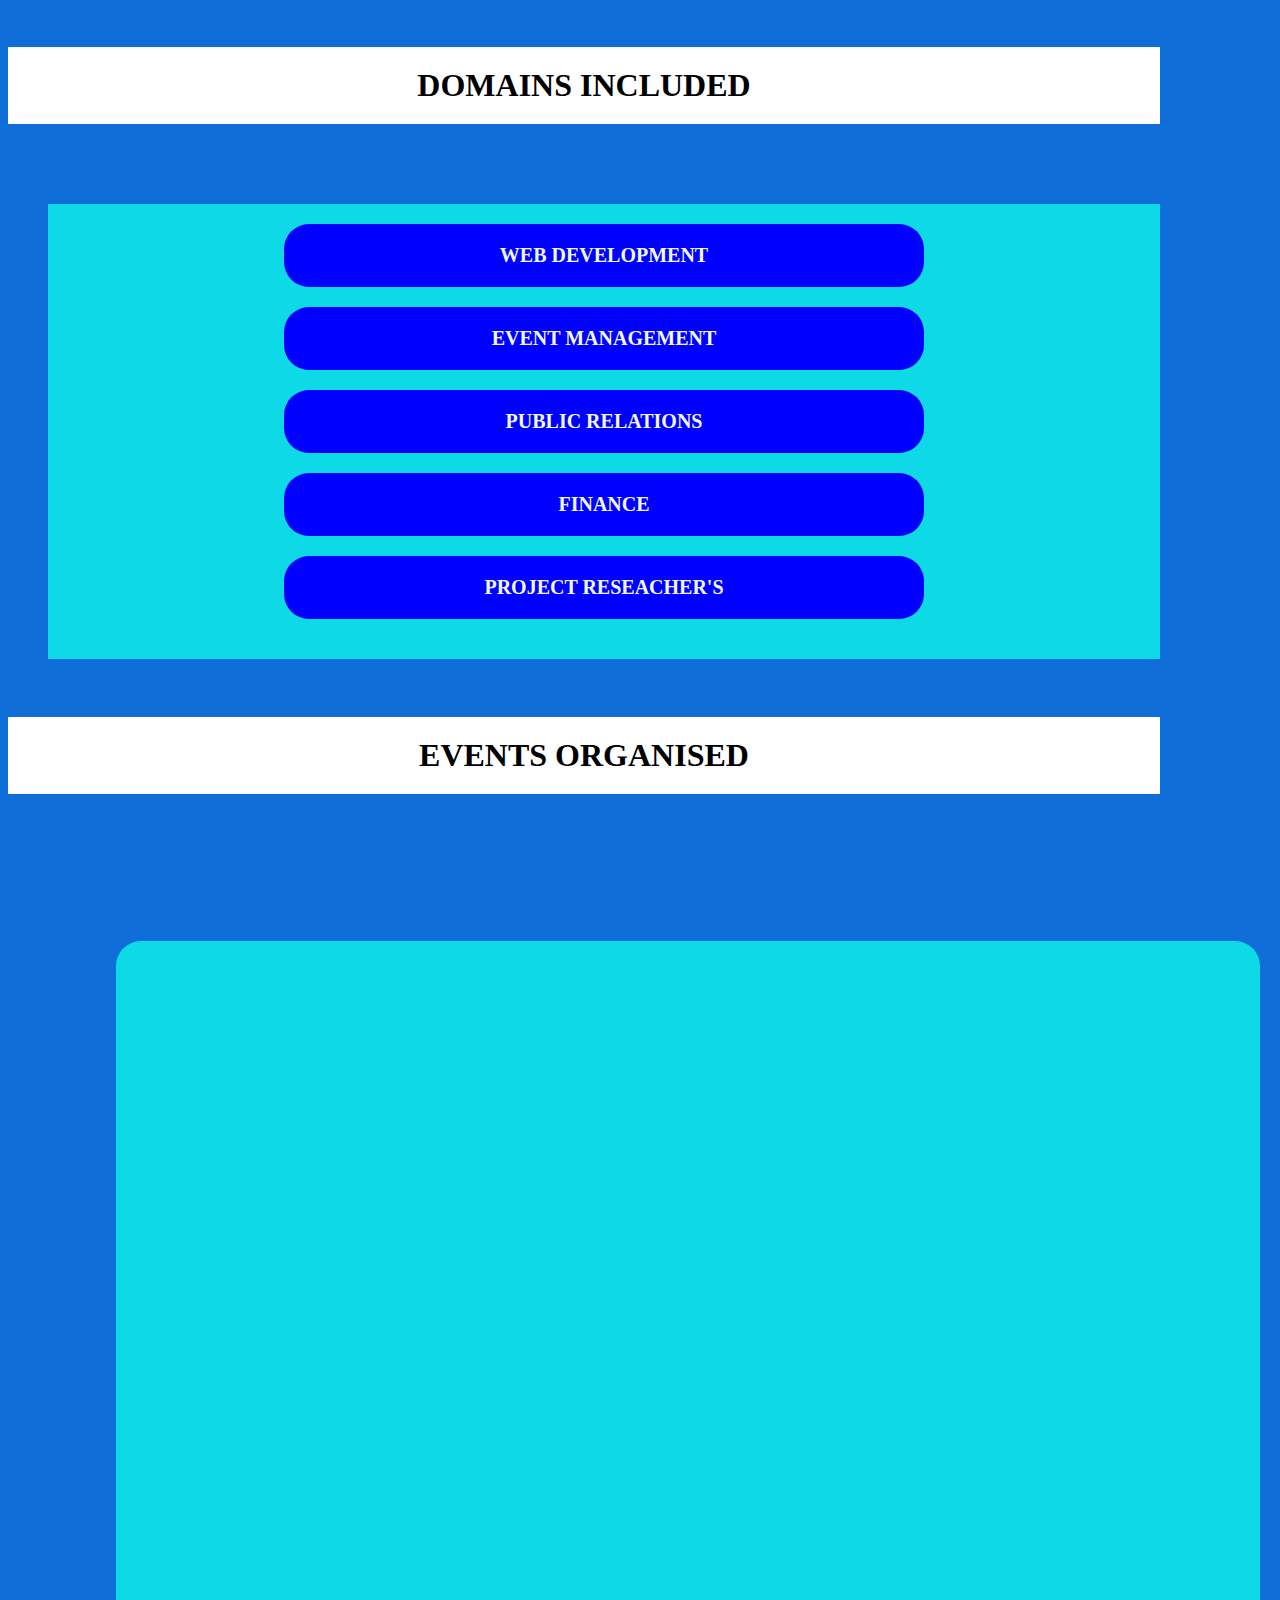
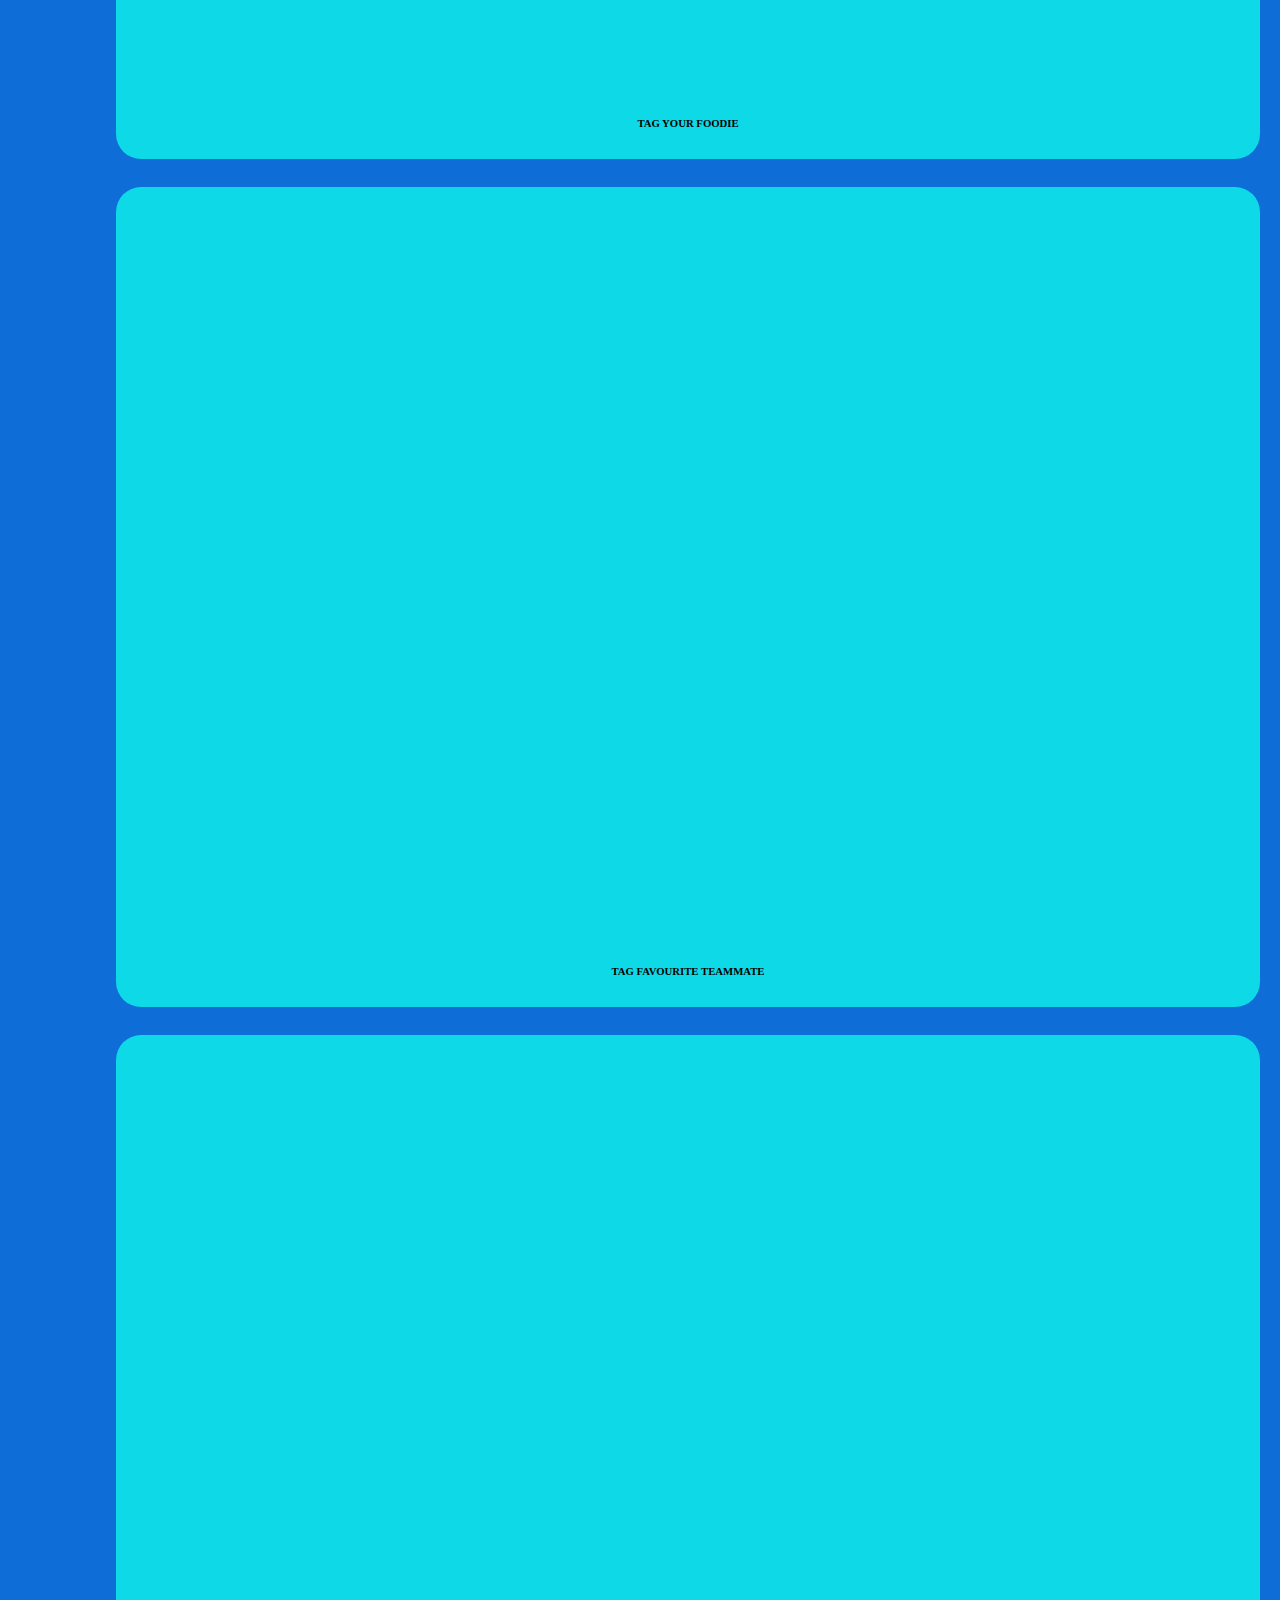
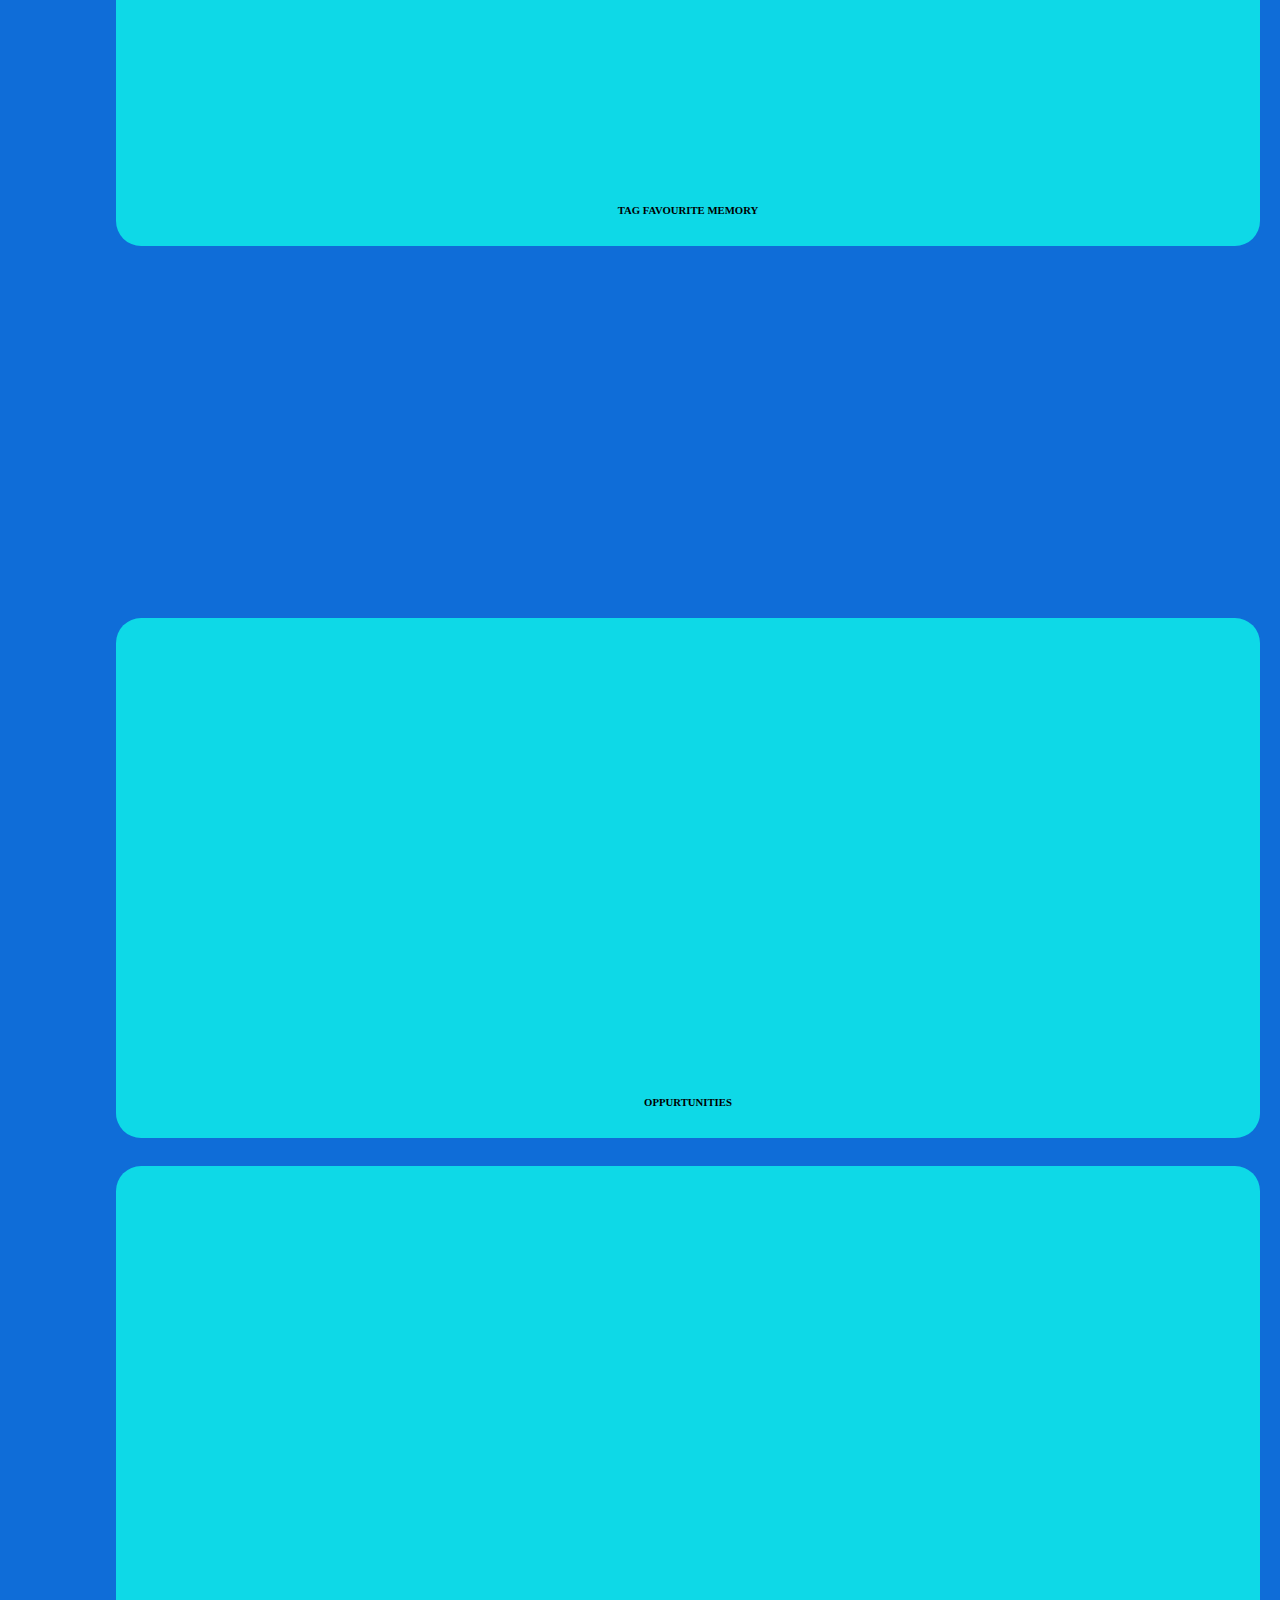
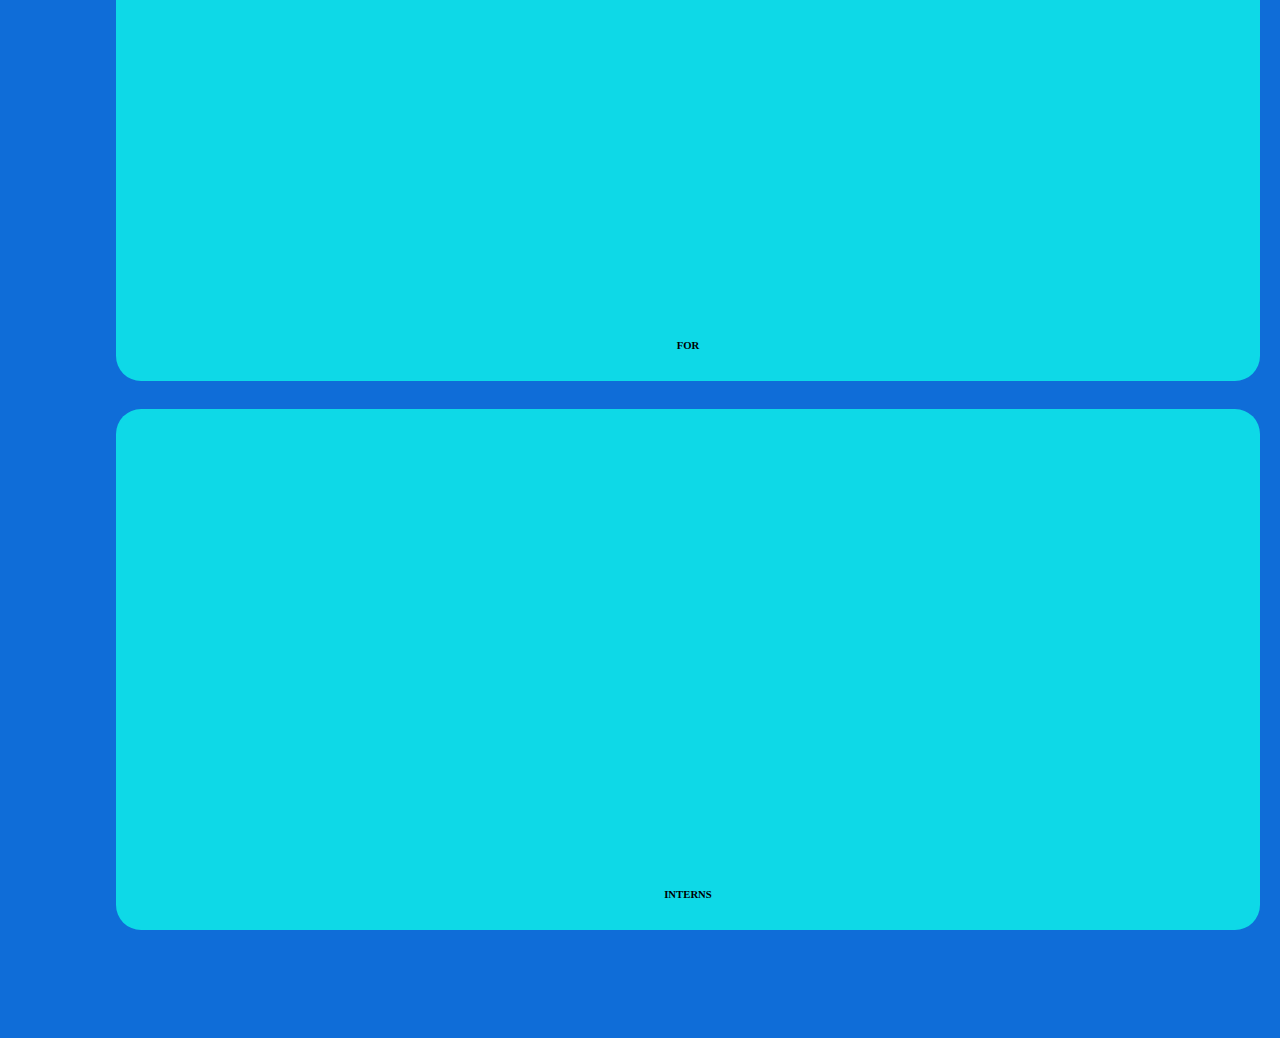
<file: activity.html>
<!DOCTYPE html>
<html lang="en">

<head>
    <meta charset="UTF-8">
    <link rel="stylesheet" href="activity.css">
    <meta http-equiv="X-UA-Compatible" content="IE=edge">
    <link href="https://cdn.jsdelivr.net/npm/bootstrap@5.0.2/dist/css/bootstrap.min.css" rel="stylesheet"
        integrity="sha384-EVSTQN3/azprG1Anm3QDgpJLIm9Nao0Yz1ztcQTwFspd3yD65VohhpuuCOmLASjC" crossorigin="anonymous">
    <meta name="viewport" content="width=device-width, initial-scale=1.0">
    <title>Document</title>
    <link rel="stylesheet" href="https://unpkg.com/aos@next/dist/aos.css">
</head>

<body style="background-color: rgb(15,109,216);"><br>
    <h1 style="text-align: center;margin-bottom: 80px;background-color: white;padding: 20px;" data-aos="zoom-in">
        DOMAINS
        INCLUDED
    </h1>
    <div class="allint">
        <div class="domains" data-aos="fade-left">WEB DEVELOPMENT</div>
        <div class="domains" data-aos="fade-right">EVENT MANAGEMENT</div>
        <div class="domains" data-aos="fade-left">PUBLIC RELATIONS</div>
        <div class="domains" data-aos="fade-right">FINANCE</div>
        <div class="domains" data-aos="fade-right">PROJECT RESEACHER'S</div>
    </div><br><br>
    <h1 style="text-align: center;padding: 20px;background-color:#fff;" data-aos="zoom-in">EVENTS ORGANISED</h1><br>
    <div class="events row">
        <div class="eve col-sm-3">
            <img data-aos="flip-left" src="foodie.jpeg" class="img-fluid" alt=""><br><br>
            <h6>TAG YOUR FOODIE</h6>
        </div>
        <div class="eve col-sm-3">
            <img data-aos="flip-right" src="teammate.jpeg" class="img-fluid" alt=""><br><br>
            <h6>TAG FAVOURITE TEAMMATE</h6>
        </div>
        <div class="eve col-sm-3">
            <img data-aos="flip-left" src="memory.jpeg" class="img-fluid" alt=""><br><br>
            <h6>TAG FAVOURITE MEMORY</h6>
        </div>
    </div><br>
    <!-- <div><div class="row"></div></div> -->
    <!-- <div class="row">
        <div class="col-sm-3">
            <img src="week1.jpeg" alt="">
        </div>
    </div> -->

    <h1 style="text-align: center;padding: 20px;background-color:#fff;" data-aos="zoom-in">OPPURTUNITIES</h1><br>
    <div class="row events">
        <div class="eve col-sm-3">
            <img data-aos="flip-left" src="week1.jpeg" class="img-fluid" alt=""><br><br>
            <h6>OPPURTUNITIES</h6>
        </div>
        <div class="eve  col-sm-3">
            <img data-aos="flip-right" src="week2.jpeg" class="img-fluid" alt=""><br><br>
            <h6>FOR</h6>
        </div>
        <div class="eve col-sm-3">
            <img data-aos="flip-left" src="week3.jpeg" class="img-fluid" alt=""><br><br>
            <h6>INTERNS</h6>
        </div>
    </div>
    <script src="https://cdn.jsdelivr.net/npm/@popperjs/core@2.9.2/dist/umd/popper.min.js"
        integrity="sha384-IQsoLXl5PILFhosVNubq5LC7Qb9DXgDA9i+tQ8Zj3iwWAwPtgFTxbJ8NT4GN1R8p"
        crossorigin="anonymous"></script>
    <script src="https://cdn.jsdelivr.net/npm/bootstrap@5.0.2/dist/js/bootstrap.min.js"
        integrity="sha384-cVKIPhGWiC2Al4u+LWgxfKTRIcfu0JTxR+EQDz/bgldoEyl4H0zUF0QKbrJ0EcQF"
        crossorigin="anonymous"></script>
    <script src="https://unpkg.com/aos@next/dist/aos.js"></script>
    <script>
        AOS.init({
            offset: 150,
            duration: 1500,
        });
    </script>
</body>

</html>
</file>
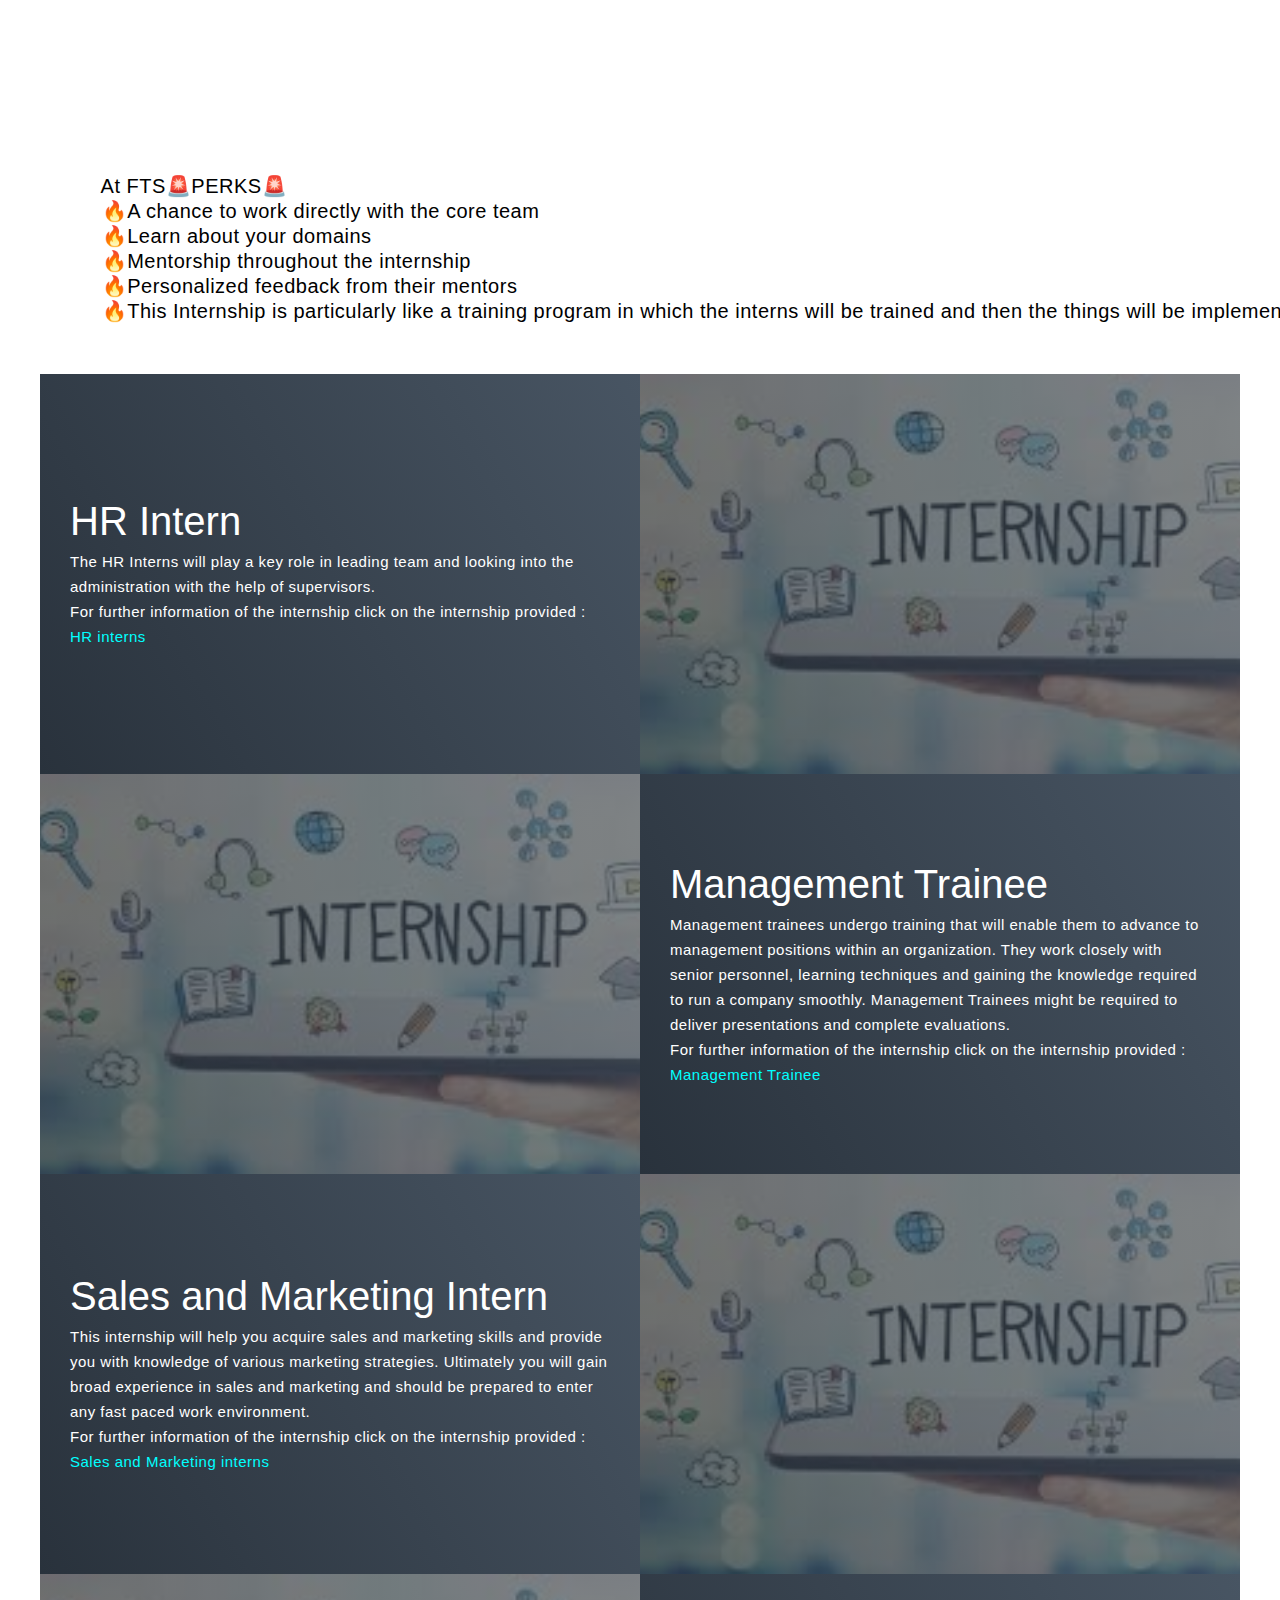
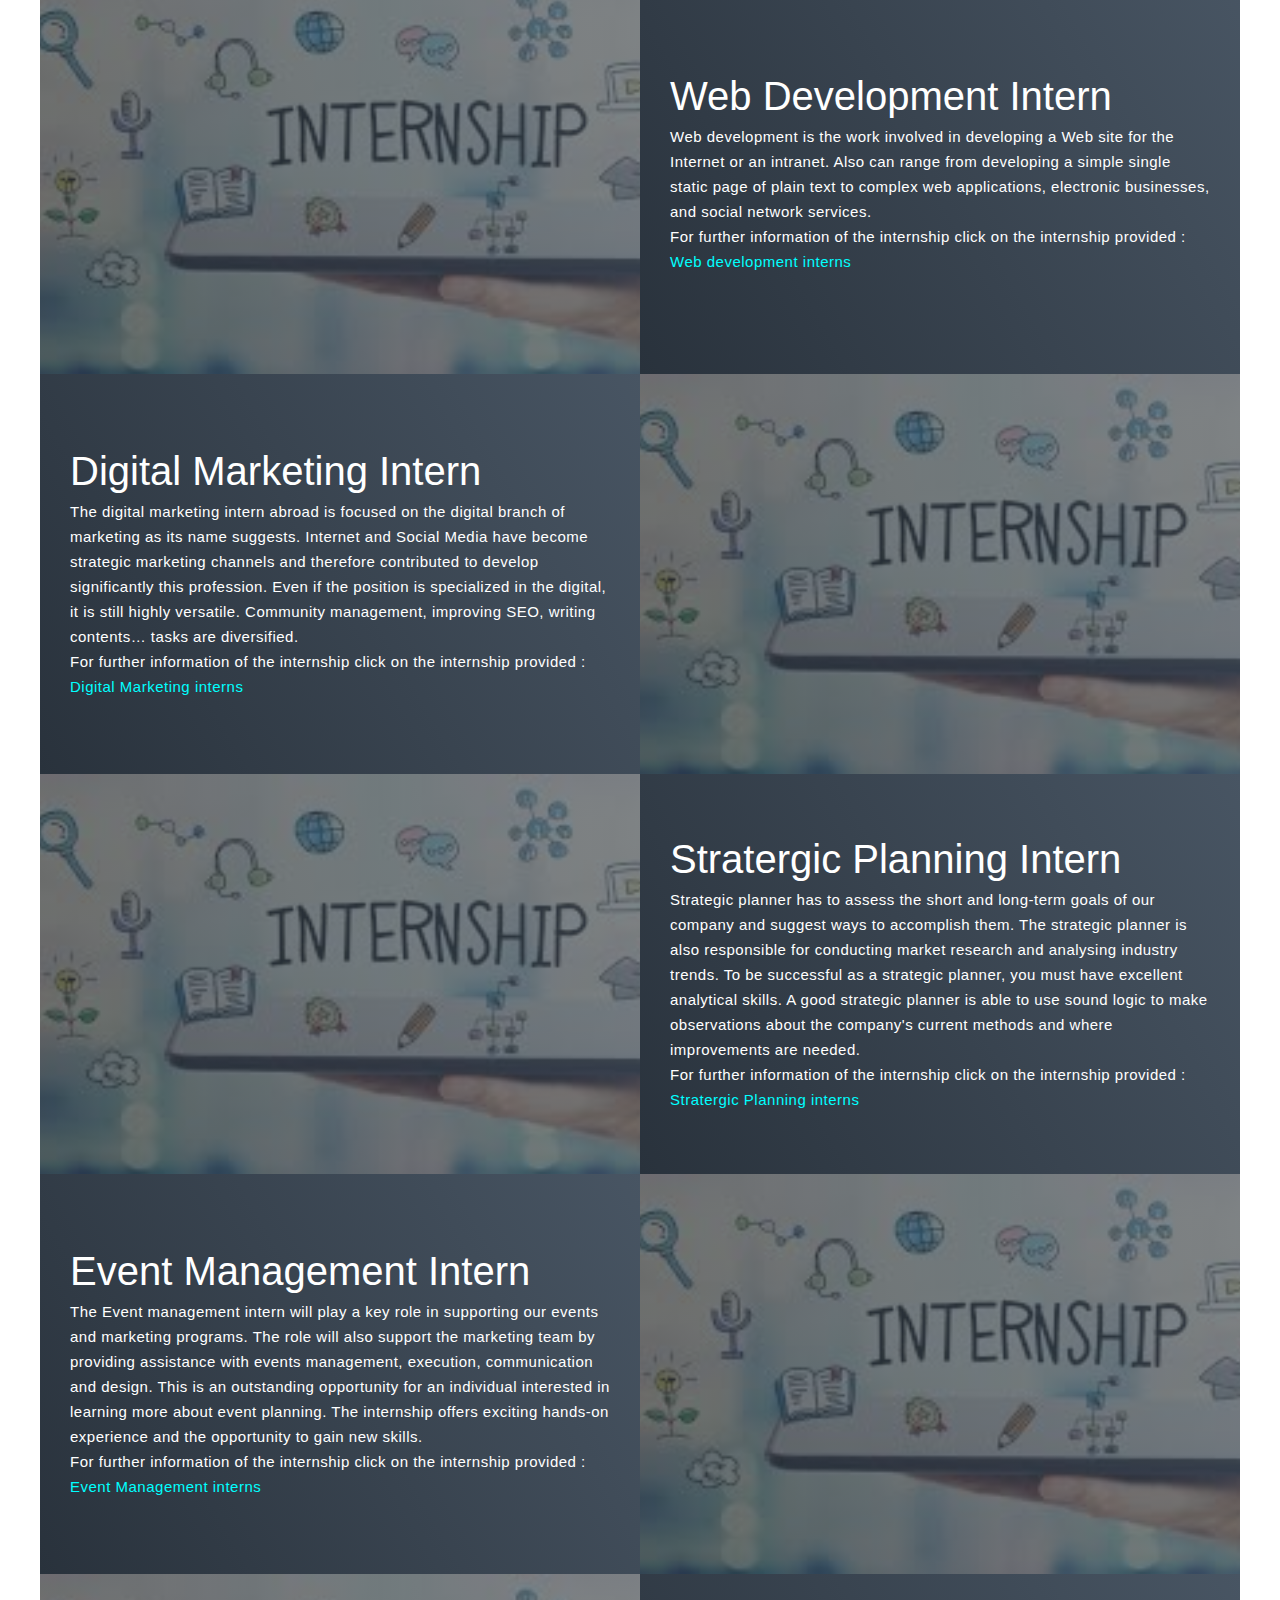
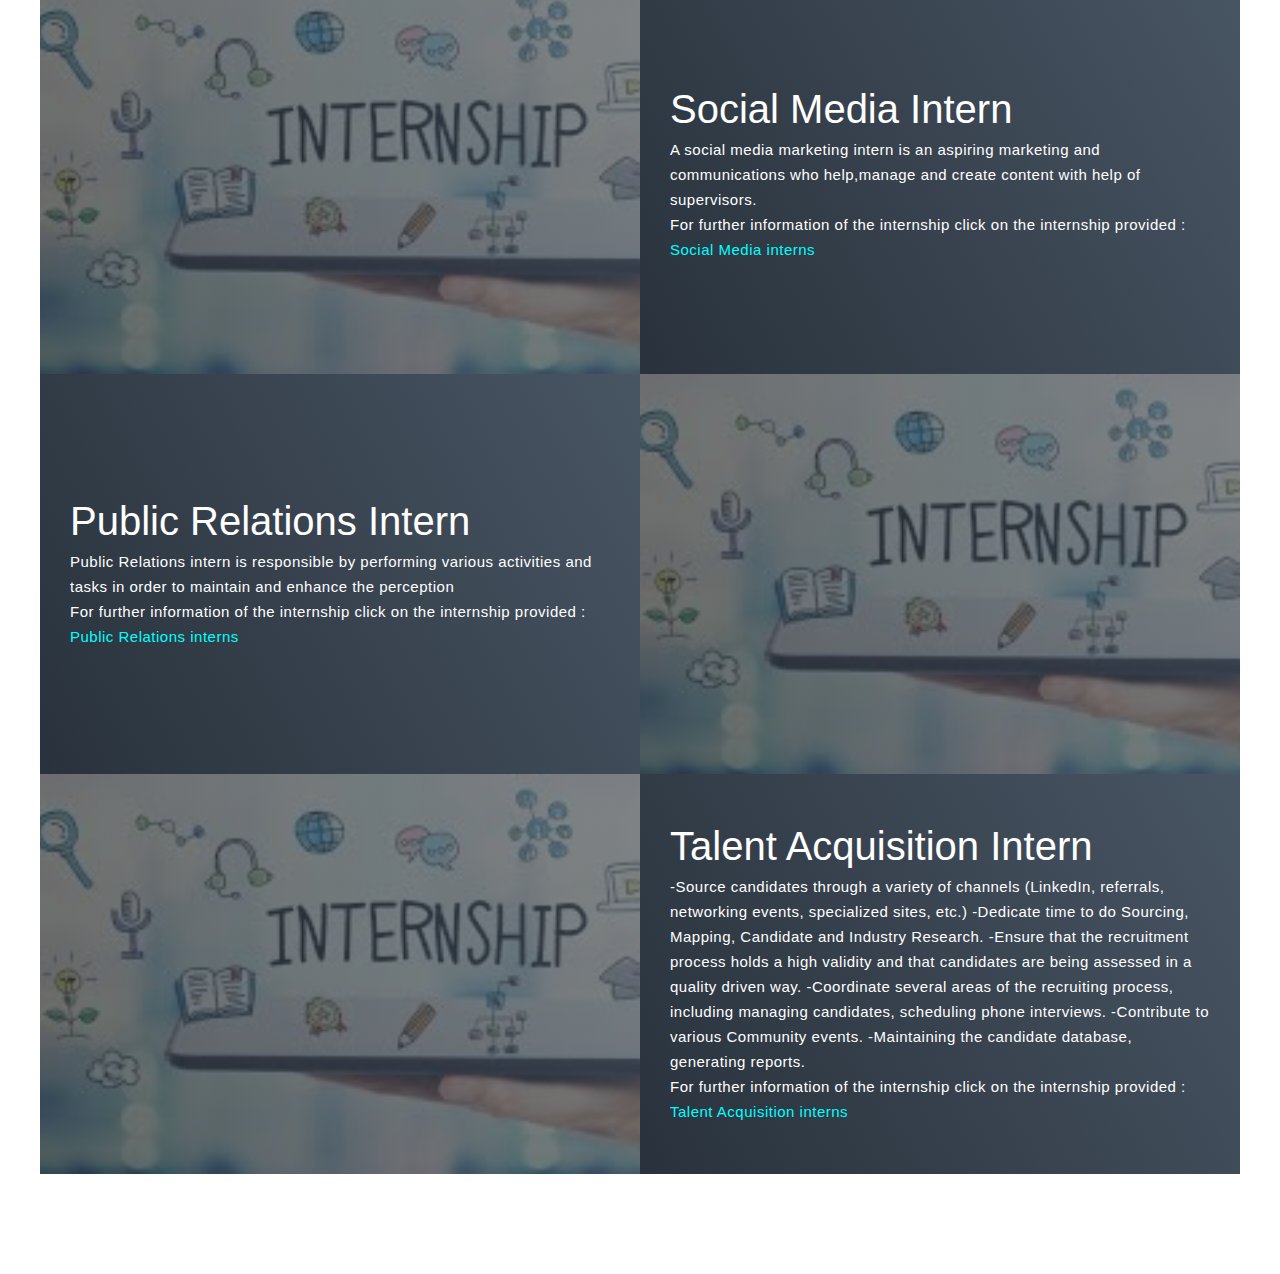
<file: career.html>
<!DOCTYPE html>
<html lang="en">

<head>
    <meta charset="UTF-8" />
    <link rel="stylesheet" href="career.css" />
    <meta http-equiv="X-UA-Compatible" content="IE=edge" />
    <meta name="viewport" content="width=device-width, initial-scale=1.0" />
    <title>Internship with FTS</title>
</head>

<body>
    <!-- internships Section -->
    <section id="internships">
        <div class="internships container">
            <div class="internships-header">
                <h1 class="section-title">Internship At FTS<span></span></h1>
                <pre>
                        At FTS🚨PERKS🚨
                        🔥A chance to work directly with the core team
                        🔥Learn about your domains
                        🔥Mentorship throughout the internship
                        🔥Personalized feedback from their mentors
                        🔥This Internship is particularly like a training program in which the interns will be trained and then the things will be implemented. 
                        </pre>
            </div>
            <div class="all-internships">
                <div class="internship-item">
                    <div class="internship-info">
                        <h1>HR Intern</h1>
                        <p>
                            The HR Interns will play a key role in leading team and looking into the administration with
                            the help of supervisors. <br>For further information of the internship click on the
                            internship provided : <a href="https://lnkd.in/enprQn3">HR interns</a>
                        </p>
                    </div>
                    <div class="internship-img">
                        <img src="./internship.jpg" alt="img">
                    </div>
                </div>
                <div class="internship-item">
                    <div class="internship-info">
                        <h1>Management Trainee</h1>
                        <p>
                            Management trainees undergo training that will enable them to advance to management
                            positions within an organization. They work closely with senior personnel, learning
                            techniques and gaining the knowledge required to run a company smoothly. Management Trainees
                            might be required to deliver presentations and complete evaluations.
                            <br>For further information of the internship click on the internship provided : <a
                                href="https://lnkd.in/eHhN8YS">Management Trainee</a>
                        </p>
                    </div>
                    <div class="internship-img">
                        <img src="./internship.jpg" alt="img">
                    </div>
                </div>
                <div class="internship-item">
                    <div class="internship-info">
                        <h1>Sales and Marketing Intern</h1>
                        <p>
                            This internship will help you acquire sales and marketing skills and provide you with
                            knowledge of various marketing strategies. Ultimately you will gain broad experience in
                            sales and marketing and should be prepared to enter any fast paced work environment.
                            <br>For further information of the internship click on the internship provided : <a
                                href="https://lnkd.in/eMmVX8p">Sales and Marketing interns</a>
                        </p>
                    </div>
                    <div class="internship-img">
                        <img src="./internship.jpg" alt="img">
                    </div>
                </div>
                <div class="internship-item">
                    <div class="internship-info">
                        <h1>Web Development Intern</h1>
                        <p>
                            Web development is the work involved in developing a Web site for the Internet or an
                            intranet. Also can range from developing a simple single static page of plain text to
                            complex web applications, electronic businesses, and social network services.

                            <br>For further information of the internship click on the internship provided : <a
                                href="https://lnkd.in/eFuZr5z">Web development interns</a>
                        </p>
                    </div>
                    <div class="internship-img">
                        <img src="./internship.jpg" alt="img">
                    </div>
                </div>
                <div class="internship-item">
                    <div class="internship-info">
                        <h1>Digital Marketing Intern</h1>
                        <p>
                            The digital marketing intern abroad is focused on the digital branch of marketing as its
                            name suggests. Internet and Social Media have become strategic marketing channels and
                            therefore contributed to develop significantly this profession. Even if the position is
                            specialized in the digital, it is still highly versatile. Community management, improving
                            SEO, writing contents… tasks are diversified.<br>For further information of the internship
                            click on the internship provided : <a href="https://lnkd.in/eFuZr5z">Digital Marketing
                                interns</a>
                        </p>
                    </div>
                    <div class="internship-img">
                        <img src="./internship.jpg" alt="img">
                    </div>
                </div>
                <div class="internship-item">
                    <div class="internship-info">
                        <h1>Stratergic Planning Intern</h1>
                        <p>
                            Strategic planner has to assess the short and long-term goals of our company and suggest
                            ways to accomplish them. The strategic planner is also responsible for conducting market
                            research and analysing industry trends.
                            To be successful as a strategic planner, you must have excellent analytical skills. A good
                            strategic planner is able to use sound logic to make observations about the company's
                            current methods and where improvements are needed.<br>For further information of the
                            internship click on the internship provided : <a href="https://lnkd.in/eURpXTm">Stratergic
                                Planning interns</a>
                        </p>
                    </div>
                    <div class="internship-img">
                        <img src="./internship.jpg" alt="img">
                    </div>
                </div>
                <div class="internship-item">
                    <div class="internship-info">
                        <h1>Event Management Intern</h1>
                        <p>
                            The Event management intern will play a key role in supporting our events and marketing
                            programs. The role will also support the marketing team by providing assistance with events
                            management, execution, communication and design. This is an outstanding opportunity for an
                            individual interested in learning more about event planning. The internship offers exciting
                            hands-on experience and the opportunity to gain new skills.<br>For further information of
                            the internship click on the internship provided : <a href="https://lnkd.in/ehXmAPQ">Event
                                Management interns</a>
                        </p>
                    </div>
                    <div class="internship-img">
                        <img src="./internship.jpg" alt="img">
                    </div>
                </div>
                <div class="internship-item">
                    <div class="internship-info">
                        <h1>Social Media Intern</h1>
                        <p>
                            A social media marketing intern is an aspiring marketing and communications who help,manage
                            and create content with help of supervisors.<br>For further information of the internship
                            click on the internship provided : <a href="https://lnkd.in/dwRVGGF">Social Media
                                interns</a>
                        </p>
                    </div>
                    <div class="internship-img">
                        <img src="./internship.jpg" alt="img">
                    </div>
                </div>
                <div class="internship-item">
                    <div class="internship-info">
                        <h1>Public Relations Intern</h1>
                        <p>
                            Public Relations intern is responsible by performing various activities and tasks in order
                            to maintain and enhance the perception<br>For further information of the internship click on
                            the internship provided : <a href="https://lnkd.in/dAwWR2j">Public Relations interns</a>
                        </p>
                    </div>
                    <div class="internship-img">
                        <img src="./internship.jpg" alt="img">
                    </div>
                </div>

                <div class="internship-item">
                    <div class="internship-info">
                        <h1>Talent Acquisition Intern</h1>
                        <p>
                            -Source candidates through a variety of channels (LinkedIn, referrals, networking events,
                            specialized sites, etc.)

                            -Dedicate time to do Sourcing, Mapping, Candidate and Industry Research.

                            -Ensure that the recruitment process holds a high validity and that candidates are being
                            assessed in a quality driven way.

                            -Coordinate several areas of the recruiting process, including managing candidates,
                            scheduling phone interviews.

                            -Contribute to various Community events.

                            -Maintaining the candidate database, generating reports.

                            <br>For further information of the internship click on the internship provided : <a
                                href="https://lnkd.in/dZimuaa">Talent Acquisition interns</a>
                        </p>
                    </div>
                    <div class="internship-img">
                        <img src="./internship.jpg" alt="img">
                    </div>
                </div>
            </div>
        </div>
    </section>
    <!-- End internships Section -->
</body>

</html>
</file>
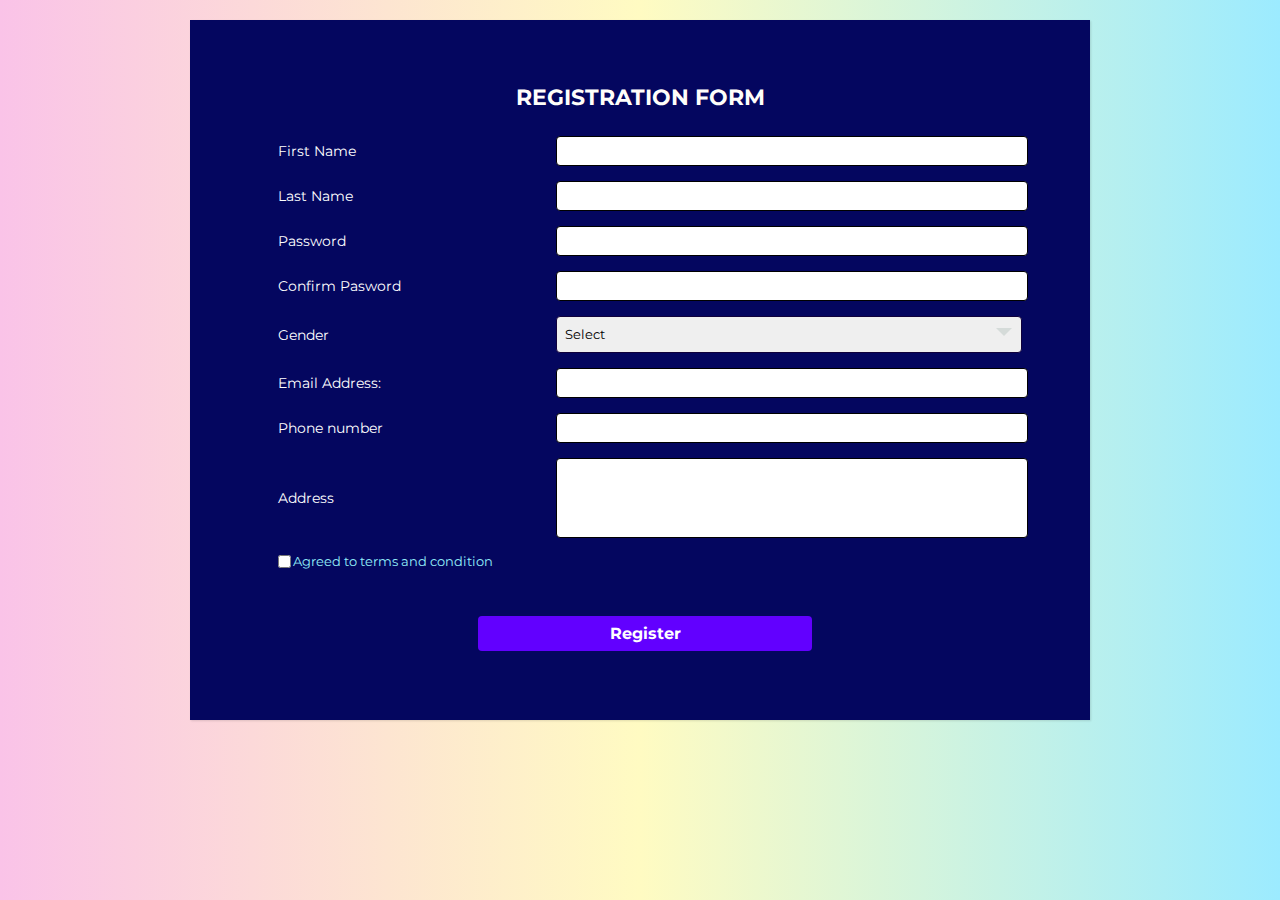
<file: sign.html>
<!DOCTYPE html>
<html lang="en">

<head>
    <meta charset="UTF-8">
    <meta name="viewport" content="width=device-width, initial-scale=1.0">
    <title>Document</title>
    <link href="sign.css" rel="stylesheet">
</head>

<body>
    <div class="wrapper">
        <div class="title">
            Registration form
        </div>
        <div class="form">
            <div class="input_field">
                <label>First Name</label>
                <input type="text" class="input">
            </div>
            <div class="input_field">
                <label>Last Name</label>
                <input type="text" class="input">
            </div>
            <div class="input_field">
                <label>Password</label>
                <input type="password" class="input">
            </div>
            <div class="input_field">
                <label>Confirm Pasword</label>
                <input type="password" class="input">
            </div>
            <div class="input_field">
                <label>Gender</label>
                <div class="custom_select">
                    <select>
                        <option value="">Select</option>
                        <option value="male">Male</option>
                        <option value="female">Female</option>
                    </select>
                </div>
            </div>
            <div class="input_field">
                <label>Email Address:</label>
                <input type="email" class="input">
            </div>
            <div class="input_field">
                <label>Phone number</label>
                <input type="text" class="input">
            </div>
            <div class="input_field">
                <label>Address</label>
                <textarea class="textarea"></textarea>
            </div>
            <div class="input_field terms">
                <label class="check">
                    <input type="checkbox" class="checkbox">
                    <span class="checkmark"></span>
                </label>
                <p>Agreed to terms and condition</p>
            </div>
            <div class="input_field">
                <input type="submit" value="Register"
                    onclick="alert('THANKYOU FOR FILLING THE FORM. WE WILL CONTACT YOU SOON.')" class="btn">
            </div>
        </div>
    </div>
</body>

</html>
</file>
<file: activity.css>
*
{
    box-sizing: border-box;
    /* background: rgb(72, 226, 247); */
}
body
{
    width: 90vw;
    height:auto;
    background: rgb(72, 226, 247);
    font-style: cursive;
    background: url("bg.jpeg") no-repeat cover ;
}
.domains
{
    /* border:1px solid black; */
    border-radius: 25px;
    padding: 20px;
    margin-left:auto;
    margin-right: auto;
    margin-bottom: 20px;
    /* margin-top: 10px; */
    text-align: center;
    width: 50vw;
    font-size: 20px;
    font-style: cursive;
    background-color: blue;
    color: aliceblue;
    font-weight: bold;
}
.allint
{
    height: auto;
    width:auto;
    /* margin: auto; */
    margin-left: 40px;
    padding-top: 20px;
    padding-bottom: 20px;
    background-color: rgb(14, 217, 231);
}
h6
{
    text-align: center;
    margin: 10px;
    font-weight: bold;
    /* padding: 20px; */
    /* position: absolute; */
}
/* .events
{
   left: 100px;
   position: relative;
} */
.row
{
    padding: 40px;
    /* background-color: rgb(67, 165, 172); */
    width: 100vw;
    height:auto;
    margin: 40px;
}
.eve
{
    margin: 28px;
    padding: 20px;
    border-radius: 25px;
    background-color: rgb(14,217,231);
}
</file>
<file: career.css>
*{
    padding: 0;
    margin: 0;
    box-sizing: border-box;
    font-size: 10px;
    font-family:'Trebuchet MS', 'Lucida Sans Unicode', 'Lucida Grande', 'Lucida Sans', Arial, sans-serif;
    }
    
#internships .internships-header h1 {
	display: block;
	width: fit-content;
	font-size: 4rem;
	position: relative;
	color: transparent;
	animation: text_reveal .5s ease forwards;
	animation-delay: 1s;
}
#internships .internships-header h1:nth-child(1) {
	animation-delay: 1s;
}
#internships .internships-header h1:nth-child(2) {
	animation-delay: 2s;
}
#internships .internships-header h1:nth-child(3) {
	animation: text_reveal_name .5s ease forwards;
	animation-delay: 3s;
}
#internships .internships-header h1 span {
	position: absolute;
	top: 0;
	left: 0;
	height: 100%;
	width: 0;
	background-color: crimson;
	animation: text_reveal_box 1s ease;
	animation-delay: .5s;
}
#internships .internships-header h1:nth-child(1) span {
	animation-delay: .5s;
}
#internships .internships-header h1:nth-child(2) span {
	animation-delay: 1.5s;
}
#internships .internships-header h1:nth-child(3) span {
	animation-delay: 2.5s;
}
        a{
            text-decoration: none;
        }
        .container {
            min-height: 100vh;
            width: 100%;
            display: flex;
            align-items: center;
            justify-content: center;
        }
        img {
            height: 100%;
            width: 100%;
            object-fit: cover;
        }
        p{
            color: black;
            font-size: 1.4rem;
            margin-top: 5px;
            line-height: 2.5rem;
            font-weight: 300;
            letter-spacing: .05rem;
        }
        pre{
            color: black;
            font-size: 1.4rem;
            margin-top: 5px;
            line-height: 2.5rem;
            font-weight: 300;
            letter-spacing: .05rem;
        }
        #internships .internships {
            flex-direction: column;
            max-width: 1200px;
            margin: 0 auto;
            padding: 100px 0;
        }
        #internships .internships-header h1 {
            margin-left: 550px;
            margin-bottom: auto;
            font-size:6rem 
        }
        #internships .internships-header h2 {
            margin-bottom: auto;
            color: aqua;
            font-size:5rem 
        }
        #internships .internships-header pre {
            margin-bottom: 25px;
            font-size:2rem 
        }
        #internships .all-internships {
            display: flex;
            align-items: center;
            justify-content: center;
            flex-direction: column;
        }
        #internships .internship-item {
            display: flex;
            align-items: center;
            justify-content: center;
            flex-direction: column;
            width: 80%;
            margin: 20px auto;
            border-radius: 10px;
        }
        #internships .internship-info {
            padding: 30px;
            color: white;
            flex-basis: 50%;
            height: 100%;
            display: flex;
            align-items: flex-start;
            justify-content: center;
            flex-direction: column;
            background-image: linear-gradient(60deg, #29323c 0%, #485563 100%);
        }
        #internships .internship-info p{
    	color:#fff;
        font-size: 15px;
        }
        #internships .internship-info a{
    	text-decoration: none;
        color:aqua;
        font-size: 15px;
        }
        #internships .internship-info h1 {
            font-size: 4rem;
            font-weight: 500;
        }
        #internships .internship-info h2 {
            font-size: 2rem;
            font-weight: 500;
        }
        #internships .internship-img {
            flex-basis: 50%;
            height: 300px;
            overflow: hidden;
            position: relative;
        }
        #internships .internship-img:after {
            content: '';
            position: absolute;
            left: 0;
            top: 0;
            height: 100%;
            width: 100%;
            background-image: linear-gradient(60deg, #29323c 0%, #485563 100%);
            opacity: .7;
        }
        #internships .internship-img img {
            transition: .3s ease transform;
        }
        #internships .internship-item:hover .internship-img img {
            transform: scale(1.1);
        }
        
@keyframes text_reveal_box {
	50% {
		width: 100%;
		left: 0;
	}
	100% {
		width: 0;
		left: 100%;
	}
}
@keyframes text_reveal {
	100% {
		color: black;
	}
}
@keyframes text_reveal_name {
	100% {
		color: crimson;
		font-weight: 500;
	}
}
/* End Keyframes */

@media only screen and (min-width: 768px) {
	h1.section-title {
		font-size: 6rem;
	}
    pre.section-title{
        font-size: 4rem;
    }
	/* internship */
	#internships .internship-item {
		flex-direction: row;
	}
	#internships .internship-item:nth-child(even) {
		flex-direction: row-reverse;
	}
	#internships .internship-item {
		height: 400px;
		margin: 0;
		width: 100%;
		border-radius: 0;
	}
	#internships .all-internships .internship-info {
		height: 100%;
	}
	#internships .all-internships .internship-img {
		height: 100%;
	}
}
</file>
<file: sign.css>
@import url('https://fonts.googleapis.com/css?family=Montserrat:400,700&display=swap');

*{

    font-family: 'Montserrat', sans-serif;
    margin: 0;
    padding: 0;
    box-sizing: border-box;
}
body{
    background: linear-gradient(to right, #fac3e8,rgb(255, 251, 194), #9cebff); 
    padding: 0 10px;
}
.wrapper{
    max-width: 900px;
    height: 700px;
    width: 100%;
    background: rgb(4, 6, 95);
    margin: 20px auto;
    padding: 32px;
    box-shadow: 1px 1px 2px rgb(0, 0,0, 0.125);

}
.wrapper .title{
    font-size: 22px;
    font-weight: 700;
    margin-bottom: 25px;
    text-align: center;
    text-transform: uppercase;
    color: #fffefa;
    margin-top: 2rem;
}
.wrapper .form{
    width: 100%;
}
.wrapper .form .input_field{
    margin-bottom:15px ;
    align-items: center;
    display: flex;
}
.wrapper .form .input_field label{
    width: 500px;
    color: #ffffff;
    margin-left: 56px;
    font-size: 14px;
}
.wrapper .form .input_field .input,
.wrapper .form .input_field .textarea{
    width: 100%;
    outline: none;
    border: 1px solid #000000;
    padding: 6px 8px;
    font-size: 13px;
    border-radius: 4px;
    transition: all 0.3 ease;
    margin-right: 30px;
}
.wrapper .form .input_field .textarea{
    resize: none;
    height: 80px;
    
}
.wrapper .form .input_field .custom_select{
    position: relative;
    width: 100%;
    height: 37px;
    margin-right: 36px;
}
.wrapper .form .input_field .custom_select select{
    -webkit-appearance: none;
    appearance: none;
    border: 1px solid #10013b;  
    width: 100%;
    height: 100%;
    padding: 6px 8px;
    border-radius: 4px;
    outline:none;
}
.wrapper .form .input_field .custom_select:before{
    content: "";
    position: absolute;
    top: 12px;
    right: 10px;
    border: 8px solid;
    border-color: #d5dbd9 transparent transparent transparent;
    pointer-events: none;
}
.wrapper .form .input_field .input:focus,
.wrapper .form .input_field select:focus,
.wrapper .form .input_field .textarea:focus{
    border: 1px solid #011d12;
}
.wrapper .form .input_field p{
    font-size: 13px;
    color: #92eefa;
}
.wrapper .form .input_field .check{
    width: 15px;
    height: 15px;
    position: relative;
    display: block;
    cursor: pointer;
}
.wrapper .form .input_field .btn{
    width: 40%;
    padding: 8px 10px;
    font-size: 16px;
    border: 0;
    border-radius: 4px;
    background-color: #6200ff;
    color: #fff;
    cursor: pointer;
    outline: none;
    font-weight: bold;
    margin-left: 16rem;
    margin-top: 2rem;
}
.wrapper .form .input_field .btn:hover{
    background: #ff0022;
    color: #fff3b0;
}
.wrapper .form .input_field .btn:last-child{
    margin-bottom: 0;
}

@media(max-width:420px){
    .wrapper .form .input_field{
        flex-direction: column;
        align-items: flex-start;
    }
    .wrapper .form .input_field label{
        margin-bottom: 5px;
    }
    .wrapper .form .input_field.terms{
        flex-direction: row;
    }
}
</file>
